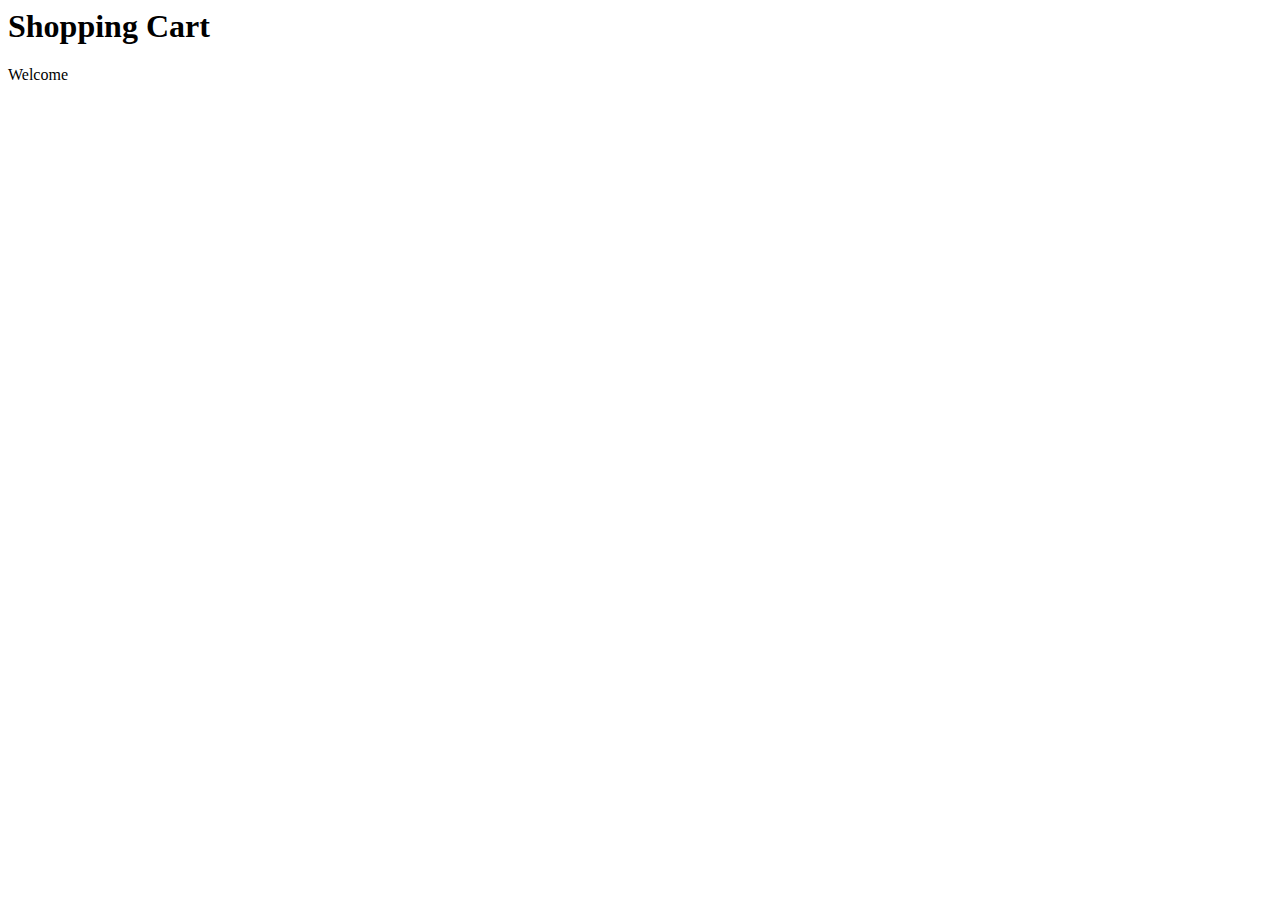
<file: cart.html>
<html lang="en">
  <head>
    <meta charset="UTF-8" />
    <meta http-equiv="X-UA-Compatible" content="IE=edge" />
    <meta name="viewport" content="width=device-width, initial-scale=1.0" />
    <!-- <link rel="stylesheet" href="styles.css" /> -->
    <title>Document</title>
  </head>
  <body>
    <h1>Shopping Cart</h1>
    <p>Welcome</p>
  </body>
</html>
</file>
<file: styles.css>
* {
  margin: 0;
  padding: 0;
}

body {
  font-family: Verdana, Geneva, Tahoma, sans-serif;
  color: white;
}

/* index.html */
.wrapper {
  width: 860px;
  margin: 0;
}

.wrapper ul {
  list-style: none;
  margin-top: 2%;
  cursor: pointer;
}

.wrapper ul li {
  background: #262626;
  width: 170px;
  border: 1px solid #fff;
  height: 50px;
  line-height: 50px;
  text-align: center;
  float: left;
  color: #fff;
  font-size: 14px;
  position: relative;
  font-family: Verdana, Geneva, Tahoma, sans-serif;
}

.wrapper ul li:hover {
  background: crimson;
}

.wrapper ul ul {
  display: none;
}

.wrapper ul li:hover > ul {
  display: block;
}

.wrapper ul ul ul {
  margin-left: 170px;
  top: 0;
  position: absolute;
}

/* cart.html */

.cart_wrapper {
  float: right;
  margin-top: 10px;
  margin-right: 12px;
}

/* main.html */

.main_wrapper {
  float: right bottom;
}
</file>
